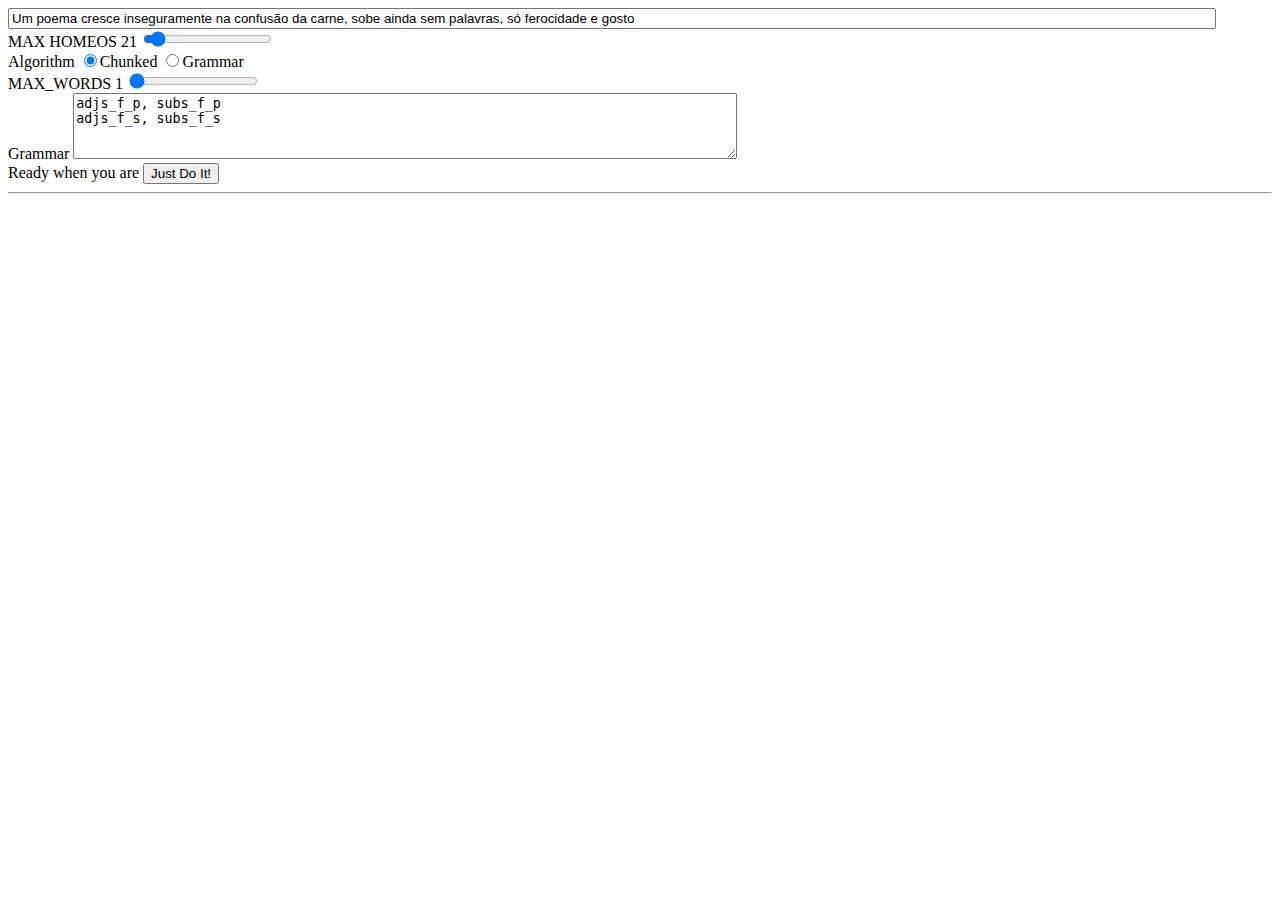
<file: alone/index.html>
<!DOCTYPE html>
<html>
<head>
<meta charset="UTF-8">
<title>Olhó o homeostato!</title>
<script src="https://code.jquery.com/jquery-2.1.3.min.js"></script>
<script src="js/jszip.min.js"></script>
<script src="js/jszip-utils.min.js"></script>
<script src="homeostatos.js"></script>

</head>
<body>
<script type="text/javascript">
var hes = new Homeostatos("homeostatos.zip");

function switch_showhide() {
	if ($('input[name=algorithm]:checked', '#form').val() == "grammar") {
		$("#lbl_max_words").hide();
		$("#max_words").hide();
		$("#lbl_grammar").show();
		$("#grammar").show();
		hes.set_algorithm(hes.CLASSES, $("#grammar").val(), $("#max_homeos").val());
	}
	else {
		$("#lbl_max_words").show();
		$("#max_words").show();
		$("#lbl_grammar").hide();
		$("#grammar").hide();
		hes.set_algorithm(hes.COLUMNS, $("#max_words").val(), $("#max_homeos").val());
	}
}

function go() {
	$("#output").html($("#textinput").val() + "<BR>");
	$("#output").append(hes.generate_homeos($("#textinput").val()));
}
</script>
<div>
<form id="form">
	<input id="textinput" type="text" value="Um poema cresce inseguramente na confusão da carne, sobe ainda sem palavras, só ferocidade e gosto" style="width: 1200px;"></input>
	<br>
	<label id="lbl_max_homeos" for="max_homeos">MAX HOMEOS 21</label>
	<input type="range" id="max_homeos" name="max_homeos" min="1" max="300" value="21" onchange="$('#lbl_max_homeos').text('Max Homeos ' + this.value);">
	<br>  
	<label id="lbl_algorithm">Algorithm</label>	
	<input type="radio" name="algorithm" value="chunked" onchange="switch_showhide();" checked>Chunked
	<input type="radio" name="algorithm" value="grammar" onchange="switch_showhide();">Grammar
	<br>
	<label id="lbl_max_words" for="max_words">MAX_WORDS 1</label>
	<input type="range" id="max_words" name="max_words" min="1" max="4" value="1" onchange="$('#lbl_max_words').text('Max Words ' + this.value);">
	<br>
	<label id="lbl_grammar" for="grammar">Grammar</label>	
	<textarea id="grammar" name="grammar" rows="4" cols="80">adjs_f_p, subs_f_p
adjs_f_s, subs_f_s</textarea>
	<br>
	<label id="info" for="button">Ready when you are</label>  
	<input id="button" type="button" value="Just Do It!" onclick="go()">

</form>
</div>
<hr>
<div>
<p id="output" style="font-family: Consolas,Monaco,Lucida Console,Liberation Mono,DejaVu Sans Mono,Bitstream Vera Sans Mono,Courier New, monospace; font-size:small"></p>
</div>
</body>
</html>
</file>
